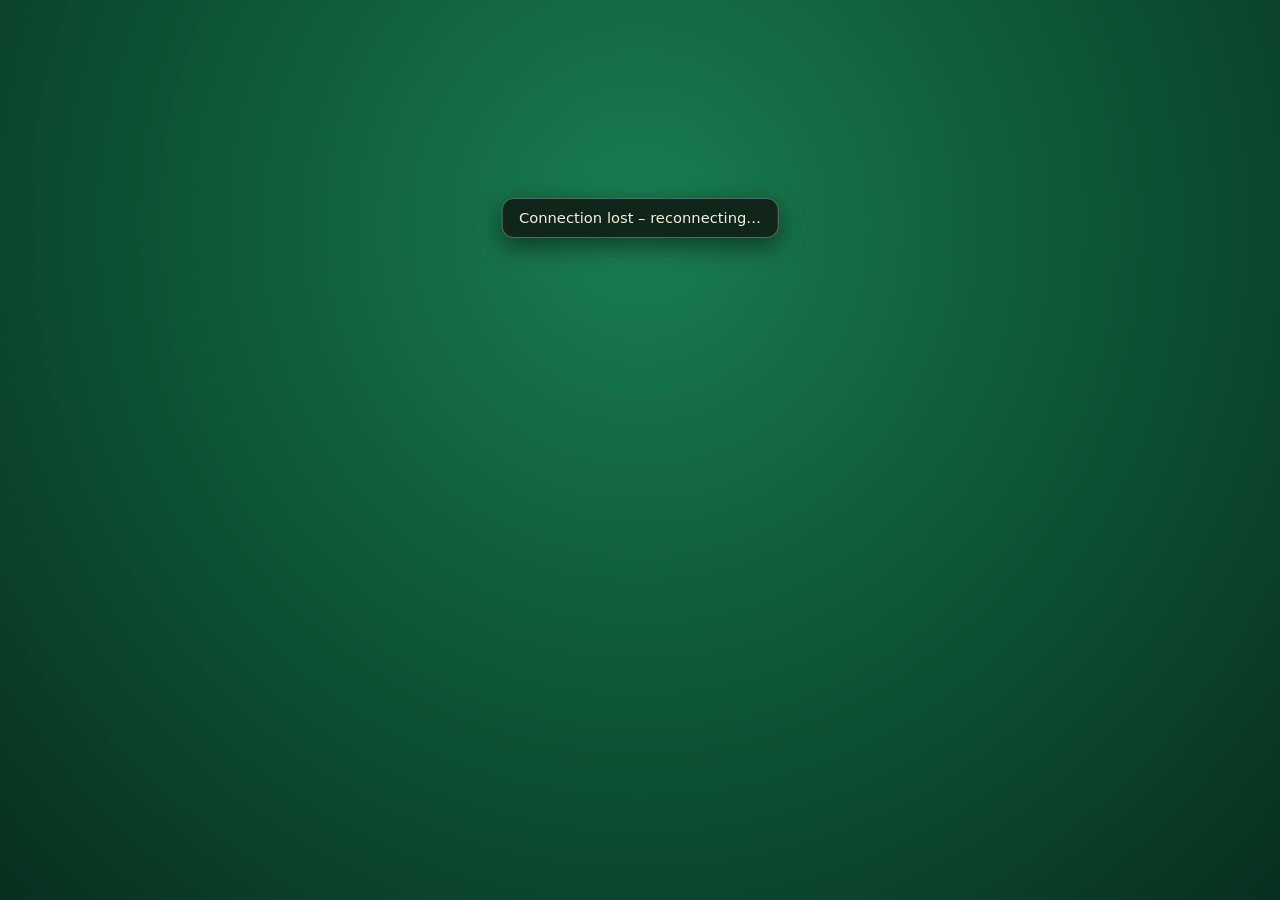
<file: web/play.html>
<!doctype html>
<html lang="en">
<head>
<meta charset="utf-8">
<meta name="viewport" content="width=device-width, initial-scale=1, viewport-fit=cover, user-scalable=no">
<meta name="apple-mobile-web-app-capable" content="yes">
<meta name="theme-color" content="#0a402a">
<title>Queens – Player</title>
<link rel="stylesheet" href="style.css">
<link rel="stylesheet" href="play.css">
</head>
<body class="playpage">

<!-- ============ seat picker ============ -->
<section id="join" class="landing hidden">
  <div class="box">
    <h1>Queens</h1>
    <p class="tag">Pick a seat. Your partner sits across from you.</p>
    <label class="field">Your name
      <input id="name" type="text" maxlength="18" autocomplete="nickname" placeholder="e.g. Roger">
    </label>
    <div class="seatpick" id="seatpick"></div>
    <p class="hint" id="joinhint"></p>
  </div>
</section>

<!-- ============ game ============ -->
<div id="game" class="hidden">
  <header id="hud">
    <div class="score t0" id="sc0"></div>
    <div class="status" id="status"></div>
    <div class="score t1" id="sc1"></div>
  </header>

  <div id="opps" class="opps"></div>

  <main id="board">
    <section id="tablecenter">
      <div id="piles" class="piles"></div>
      <div id="pilehint" class="pilehint"></div>
    </section>
    <section id="melds">
      <div class="meldgroup mine" id="mymelds"></div>
      <div class="meldgroup theirs" id="theirmelds"></div>
    </section>
  </main>

  <section id="handarea">
    <div class="handbar">
      <label class="switch" title="Keep the hand sorted by rank">
        <input type="checkbox" id="autosort" checked><span class="track"></span><span>Auto-sort</span>
      </label>
      <span class="sel" id="selinfo"></span>
      <button class="btn ghost small" id="clear" type="button">Clear</button>
    </div>
    <div id="hand" class="hand" role="list" aria-label="Your hand"></div>
    <div id="actions" class="actions"></div>
  </section>
</div>

<div id="overlay" class="overlay hidden"><div class="panel" id="panel"></div></div>
<div id="drag" class="dragghost hidden"></div>

<script src="common.js"></script>
<script src="play.js"></script>
</body>
</html>
</file>
<file: web/style.css>
/* Queens - shared styles for the table (spectator) and player screens */

:root {
  --felt: #0f5c3a;
  --felt-dark: #082f1f;
  --felt-light: #1a7d51;
  --ink: #f6f0e0;
  --muted: #a8c9b6;
  --gold: #eab84a;
  --team0: #eab84a;
  --team1: #54c6dc;
  --card: #fbf8f0;
  --red: #c1262e;
  --black: #1b1b22;
  --panel: rgba(4, 28, 18, 0.62);
  --cw: 56px;
}

* { box-sizing: border-box; }
html, body { margin: 0; height: 100%; }
body {
  background: radial-gradient(ellipse at 50% 25%, var(--felt-light) 0%, var(--felt) 42%, var(--felt-dark) 100%) fixed;
  color: var(--ink);
  font-family: system-ui, -apple-system, "Segoe UI", Roboto, "Helvetica Neue", sans-serif;
  -webkit-tap-highlight-color: transparent;
  touch-action: manipulation;
  overscroll-behavior: none;
}
.hidden { display: none !important; }
.t0 { --tc: var(--team0); }
.t1 { --tc: var(--team1); }

h1, h2, h3 { font-family: ui-serif, Georgia, "Times New Roman", serif; margin: 0; letter-spacing: 0.02em; }

/* ---------------------------------------------------------------- buttons */
.btn {
  appearance: none; border: 0; cursor: pointer;
  background: var(--gold); color: #2b1d00;
  font: inherit; font-weight: 700;
  padding: 0.7em 1.15em; border-radius: 12px;
  box-shadow: 0 2px 0 rgba(0,0,0,.35);
  transition: transform .08s, opacity .15s;
}
.btn:active:not(:disabled) { transform: translateY(1px); }
.btn:disabled { opacity: .35; cursor: default; }
.btn.ghost { background: rgba(255,255,255,.12); color: var(--ink); box-shadow: none; }
.btn.small { padding: .4em .8em; font-size: .85rem; border-radius: 9px; }
.btn.danger { background: #c9534b; color: #fff; }

.switch { display: inline-flex; align-items: center; gap: .5em; cursor: pointer; font-size: .85rem; color: var(--muted); user-select: none; }
.switch input { position: absolute; opacity: 0; pointer-events: none; }
.switch span.track { width: 38px; height: 22px; border-radius: 11px; background: rgba(255,255,255,.2); position: relative; transition: background .15s; }
.switch span.track::after { content: ""; position: absolute; left: 3px; top: 3px; width: 16px; height: 16px; border-radius: 50%; background: #fff; transition: transform .15s; }
.switch input:checked + span.track { background: var(--gold); }
.switch input:checked + span.track::after { transform: translateX(16px); }
.switch input:focus-visible + span.track { outline: 2px solid #fff; outline-offset: 2px; }

/* ---------------------------------------------------------------- cards */
.card {
  position: relative; flex: none;
  width: var(--cw); height: calc(var(--cw) * 1.4);
  background: var(--card); color: var(--black);
  border-radius: calc(var(--cw) * .11);
  box-shadow: 0 1px 2px rgba(0,0,0,.4), 0 0 0 1px rgba(0,0,0,.16) inset;
  font-family: Georgia, "Times New Roman", serif;
  user-select: none; -webkit-user-select: none;
  overflow: hidden;
}
.card.red { color: var(--red); }
.card .corner {
  position: absolute; left: 7%; top: 4%;
  display: flex; flex-direction: column; align-items: center;
  line-height: 1; font-size: calc(var(--cw) * .33); font-weight: 700;
}
.card .corner b { font-weight: 700; letter-spacing: -.04em; }
.card .corner i { font-style: normal; font-size: .86em; font-weight: 400; }
.card .pip {
  position: absolute; right: 9%; bottom: 5%;
  font-size: calc(var(--cw) * .62); line-height: 1;
}
.card.joker .corner { font-size: calc(var(--cw) * .3); }
.card.joker .pip {
  font-size: calc(var(--cw) * .17); font-weight: 700; letter-spacing: .08em;
  writing-mode: vertical-rl; right: 12%; bottom: 8%;
}
.card.wild::after {
  content: ""; position: absolute; left: 0; right: 0; bottom: 0; height: 11%;
  background: var(--gold);
}
.card.back {
  background:
    repeating-linear-gradient(45deg, #1f4686 0 4px, #28559f 4px 8px);
  border: calc(var(--cw) * .07) solid var(--card);
}
.card.back > * { display: none; }

/* ---------------------------------------------------------------- melds */
.meld {
  --cw: 30px;
  display: inline-flex; align-items: center; gap: 6px;
  padding: 5px 8px 5px 6px; border-radius: 10px;
  background: rgba(0,0,0,.26);
  border: 1px solid rgba(255,255,255,.14);
  border-left: 4px solid var(--tc, var(--gold));
}
.meld .mlabel { font: 700 1.05rem ui-serif, Georgia, serif; min-width: 1.3em; text-align: center; color: var(--ink); }
.meld .mcards { display: flex; padding-right: calc(var(--cw) * .55); }
.meld .mcards .card { margin-right: calc(var(--cw) * -.55); }
.meld .mpts { font-size: .72rem; color: var(--muted); align-self: flex-end; }
.meld.target { cursor: pointer; outline: 2px dashed var(--gold); outline-offset: 1px; }
.meld.target:active { background: rgba(234,184,74,.25); }

/* ---------------------------------------------------------------- piles */
.pile { position: relative; width: var(--cw); height: calc(var(--cw) * 1.4); flex: none; }
.pile .stackcard { position: absolute; }
.pile .count {
  position: absolute; right: -8px; bottom: -8px; z-index: 3;
  min-width: 24px; padding: 2px 6px; border-radius: 12px; text-align: center;
  background: #10261a; color: var(--ink); font-size: .75rem; font-weight: 700;
  border: 1px solid rgba(255,255,255,.25);
}
.pile .empty {
  position: absolute; inset: 0; border: 2px dashed rgba(255,255,255,.3);
  border-radius: calc(var(--cw) * .11);
}
.pile.active { cursor: pointer; }
.pile.active .cards-wrap { animation: glow 1.5s ease-in-out infinite; border-radius: calc(var(--cw) * .12); }
.pile.dim { opacity: .55; }
@keyframes glow {
  0%, 100% { box-shadow: 0 0 0 2px rgba(234,184,74,.25), 0 0 8px rgba(234,184,74,.3); }
  50%      { box-shadow: 0 0 0 3px rgba(234,184,74,.95), 0 0 18px rgba(234,184,74,.7); }
}
.pile .cards-wrap { position: absolute; inset: 0; }
.pilelabel { font-size: .7rem; text-transform: uppercase; letter-spacing: .12em; color: var(--muted); text-align: center; margin-top: 12px; }

/* ---------------------------------------------------------------- chips, toast, overlay */
.chip {
  display: inline-block; padding: 2px 8px; border-radius: 999px;
  font-size: .64rem; font-weight: 800; letter-spacing: .08em; text-transform: uppercase;
  background: var(--gold); color: #2b1d00; white-space: nowrap;
}
.chip.outline { background: transparent; color: var(--gold); border: 1px solid var(--gold); }
.chip.team { background: var(--tc); }
.chip.dark { background: rgba(0,0,0,.35); color: var(--ink); }

.toast {
  position: fixed; left: 50%; bottom: 20%; transform: translateX(-50%) translateY(10px);
  background: #26120f; color: #ffd9d4; border: 1px solid #c9534b;
  padding: .7em 1.1em; border-radius: 12px; max-width: min(90vw, 460px);
  box-shadow: 0 8px 24px rgba(0,0,0,.5); font-size: .92rem; text-align: center;
  opacity: 0; pointer-events: none; transition: opacity .2s, transform .2s; z-index: 200;
}
.toast.show { opacity: 1; transform: translateX(-50%) translateY(0); }
.toast.info { background: #11261b; color: var(--ink); border-color: rgba(255,255,255,.3); }

.overlay {
  position: fixed; inset: 0; z-index: 100; display: grid; place-items: center;
  background: rgba(0,0,0,.62); backdrop-filter: blur(3px); padding: 16px;
}
.panel {
  background: #123222; border: 1px solid rgba(255,255,255,.2); border-radius: 18px;
  padding: 22px 24px; width: min(94vw, 640px); max-height: 92vh; overflow: auto;
  box-shadow: 0 20px 60px rgba(0,0,0,.6);
}
.panel h2 { font-size: 1.5rem; margin-bottom: 4px; }
.panel .sub { color: var(--muted); margin-bottom: 14px; }
.panel .row { display: flex; gap: 10px; flex-wrap: wrap; margin-top: 16px; justify-content: center; }

table.result { width: 100%; border-collapse: collapse; margin: 6px 0; font-variant-numeric: tabular-nums; }
table.result th { font-size: .7rem; text-transform: uppercase; letter-spacing: .08em; color: var(--muted); text-align: right; padding: 4px 8px; font-weight: 600; }
table.result th:first-child, table.result td:first-child { text-align: left; }
table.result td { padding: 8px; text-align: right; border-top: 1px solid rgba(255,255,255,.12); }
table.result td:first-child { font-weight: 700; border-left: 4px solid var(--tc); }
table.result .pos { color: #8fe0a8; }
table.result .neg { color: #ff9c92; }
table.result .big { font-size: 1.15rem; font-weight: 800; }

/* ---------------------------------------------------------------- landing page */
.landing { min-height: 100%; display: grid; place-items: center; padding: 24px; }
.landing .box { max-width: 560px; width: 100%; text-align: center; }
.landing h1 { font-size: clamp(3rem, 14vw, 5.5rem); line-height: 1; color: var(--gold); text-shadow: 0 3px 0 rgba(0,0,0,.35); }
.landing .tag { color: var(--muted); margin: 8px 0 26px; }
.landing .big { display: block; padding: 1em; margin: 12px 0; font-size: 1.15rem; text-decoration: none; text-align: center; border-radius: 14px; }
.landing details { text-align: left; margin-top: 26px; background: var(--panel); border-radius: 14px; padding: 12px 16px; }
.landing summary { cursor: pointer; font-weight: 700; }
.landing li, .landing p { line-height: 1.45; }
.landing ul { padding-left: 1.2em; }
.landing .btn.big small { display: block; font-weight: 400; font-size: .75rem; opacity: .8; margin-top: 2px; }

@media (max-width: 480px) {
  .panel { padding: 16px 14px; }
  table.result th, table.result td { padding: 6px 3px; }
  table.result td:first-child { font-size: .82rem; min-width: 6.5em; }
  table.result .big { font-size: 1rem; }
}

/* informational toasts sit near the top so they never cover the hand or its controls */
.toast.info { bottom: auto; top: 22%; }
</file>
<file: web/play.css>
/* Player screen: portrait phone first, scales up to tablet and desktop. */

body.playpage { height: 100dvh; overflow: hidden; }
#game { height: 100dvh; display: flex; flex-direction: column; padding: env(safe-area-inset-top) 0 env(safe-area-inset-bottom); }

/* --- join --- */
.field { display: block; text-align: left; font-size: .8rem; color: var(--muted); margin-bottom: 16px; }
.field input {
  display: block; width: 100%; margin-top: 4px; padding: .8em 1em; font: inherit; font-size: 1.1rem;
  background: rgba(0,0,0,.3); color: var(--ink); border: 1px solid rgba(255,255,255,.25); border-radius: 12px;
}
.field input:focus { outline: 2px solid var(--gold); }
.seatpick { display: grid; grid-template-columns: 1fr 1fr; gap: 10px; }
.seatpick button {
  font: inherit; color: var(--ink); text-align: left; cursor: pointer;
  padding: 14px 14px; border-radius: 14px; background: var(--panel);
  border: 2px solid rgba(255,255,255,.14); border-left: 6px solid var(--tc);
}
.seatpick button small { display: block; color: var(--muted); font-size: .68rem; letter-spacing: .1em; text-transform: uppercase; }
.seatpick button b { font-size: 1.15rem; }
.seatpick button:disabled { opacity: .45; cursor: default; }
.seatpick button:not(:disabled):active { background: rgba(234,184,74,.2); border-color: var(--gold); }
.hint { color: var(--muted); font-size: .85rem; min-height: 1.2em; }

/* --- HUD --- */
#hud { display: grid; grid-template-columns: auto 1fr auto; align-items: center; gap: 8px; padding: 8px 10px 4px; }
.score { background: var(--panel); border-radius: 10px; padding: 4px 10px; border-top: 3px solid var(--tc); text-align: center; line-height: 1.1; min-width: 70px; }
.score b { display: block; font: 800 1.35rem ui-serif, Georgia, serif; font-variant-numeric: tabular-nums; }
.score small { font-size: .62rem; color: var(--tc); text-transform: uppercase; letter-spacing: .06em; white-space: nowrap; display: block; max-width: 96px; overflow: hidden; text-overflow: ellipsis; }
.score.me { box-shadow: 0 0 0 2px var(--tc); }
.status { text-align: center; font-weight: 700; font-size: 1rem; line-height: 1.2; }
.status.mine { color: var(--gold); }
.status small { display: block; font-weight: 400; color: var(--muted); font-size: .75rem; }

/* --- opponents strip --- */
.opps { display: grid; grid-template-columns: repeat(3, 1fr); gap: 6px; padding: 2px 10px 6px; }
.opp { background: rgba(0,0,0,.26); border-radius: 10px; padding: 4px 8px; text-align: center; border-bottom: 3px solid var(--tc); min-width: 0; }
.opp .on { font-size: .8rem; font-weight: 700; white-space: nowrap; overflow: hidden; text-overflow: ellipsis; }
.opp .oc { font-size: .68rem; color: var(--muted); }
.opp.turn { outline: 2px solid var(--gold); animation: pulse2 1.6s infinite; }
.opp.partner .on::before { content: "♥ "; color: var(--tc); }
.opp.offline { opacity: .5; }
@keyframes pulse2 { 50% { background: rgba(234,184,74,.22); } }

/* --- board --- */
#board { flex: 1; min-height: 0; overflow-y: auto; display: flex; flex-direction: column; gap: 10px; padding: 4px 10px 8px; -webkit-overflow-scrolling: touch; }
#tablecenter { display: flex; flex-direction: column; align-items: center; gap: 4px; }
.piles { display: flex; gap: 38px; justify-content: center; align-items: flex-start; padding-top: 6px; }
.piles .pile { --cw: 52px; }
.pilehint { font-size: .78rem; min-height: 1.1em; color: var(--muted); text-align: center; }
.pilehint.warn { color: #ffcf99; }
.pile.active .cards-wrap { cursor: pointer; }

#melds { display: flex; flex-direction: column; gap: 8px; }
.meldgroup { background: rgba(0,0,0,.2); border-radius: 12px; padding: 6px 8px 8px; min-height: 52px; border-top: 3px solid var(--tc); }
.meldgroup h3 { font: 700 .72rem system-ui, sans-serif; text-transform: uppercase; letter-spacing: .1em; color: var(--tc); margin-bottom: 6px; display: flex; justify-content: space-between; }
.meldgroup h3 span:last-child { color: var(--muted); font-weight: 500; }
.meldgroup .wrap { display: flex; flex-wrap: wrap; gap: 6px; }
.meldgroup .none { color: var(--muted); font-size: .8rem; }
.meldgroup.theirs .meld { --cw: 22px; opacity: .92; }
.meldgroup.mine .meld { --cw: 34px; }

/* --- hand --- */
#handarea { background: linear-gradient(to bottom, rgba(0,0,0,.2), rgba(0,0,0,.5)); border-top: 1px solid rgba(255,255,255,.12); padding: 6px 8px 8px; }
.handbar { display: flex; align-items: center; gap: 10px; padding: 0 2px 6px; }
.handbar .sel { flex: 1; font-size: .78rem; color: var(--muted); text-align: right; }
.hand { display: flex; flex-direction: column; gap: 0; user-select: none; -webkit-user-select: none; -webkit-touch-callout: none; padding-top: 14px; min-height: 80px; }
.hand .row { display: flex; }
.hand .card { touch-action: none; cursor: grab; transition: transform .12s ease, box-shadow .12s ease; flex: none; }
.hand .card.sel { transform: translateY(-14px); box-shadow: 0 0 0 3px var(--gold), 0 6px 12px rgba(0,0,0,.5); }
.hand .card.picked { opacity: .25; }
.hand .card.dropbefore { box-shadow: -5px 0 0 var(--gold), 0 1px 2px rgba(0,0,0,.4); }
.hand .card.dropafter { box-shadow: 5px 0 0 var(--gold), 0 1px 2px rgba(0,0,0,.4); }
.hand .card.fresh { box-shadow: 0 0 0 3px #fff, 0 0 14px 2px rgba(255,255,255,.7); }
.hand .card.qs { box-shadow: 0 0 0 2px #c1262e inset, 0 1px 2px rgba(0,0,0,.4); }
.hand .card.sel { box-shadow: 0 0 0 3px var(--gold), 0 6px 12px rgba(0,0,0,.5); }
.pilewrap { display: flex; flex-direction: column; align-items: center; }
.hand.manual .card { cursor: grab; }
.hand .empty { color: var(--muted); font-style: italic; padding: 24px 0; text-align: center; width: 100%; }
.hand.disabled .card { opacity: .85; }

.dragghost { position: fixed; z-index: 300; pointer-events: none; transform: translate(-50%, -60%) rotate(4deg); filter: drop-shadow(0 8px 10px rgba(0,0,0,.5)); }
.dragghost .card { transition: none; }

/* --- action bar --- */
.actions { display: flex; gap: 8px; margin-top: 8px; }
.actions .btn { flex: 1; padding: .85em .4em; font-size: .95rem; }
.actions .btn.primary { flex: 1.4; }
.actions .note { flex: 1; text-align: center; color: var(--muted); font-size: .85rem; align-self: center; }

/* --- larger screens: more room, bigger cards --- */
@media (min-width: 700px) {
  .piles .pile { --cw: 64px; }
  .meldgroup.mine .meld { --cw: 40px; }
  .meldgroup.theirs .meld { --cw: 28px; }
  #game { max-width: 1000px; margin: 0 auto; }
  .status { font-size: 1.15rem; }
  #board { flex-direction: row; flex-wrap: wrap; align-items: flex-start; }
  #tablecenter { flex: 0 0 240px; }
  #melds { flex: 1; min-width: 300px; }
}
@media (max-height: 640px) and (orientation: landscape) {
  .opps { display: none; }
  .piles .pile { --cw: 40px; }
}
</file>
